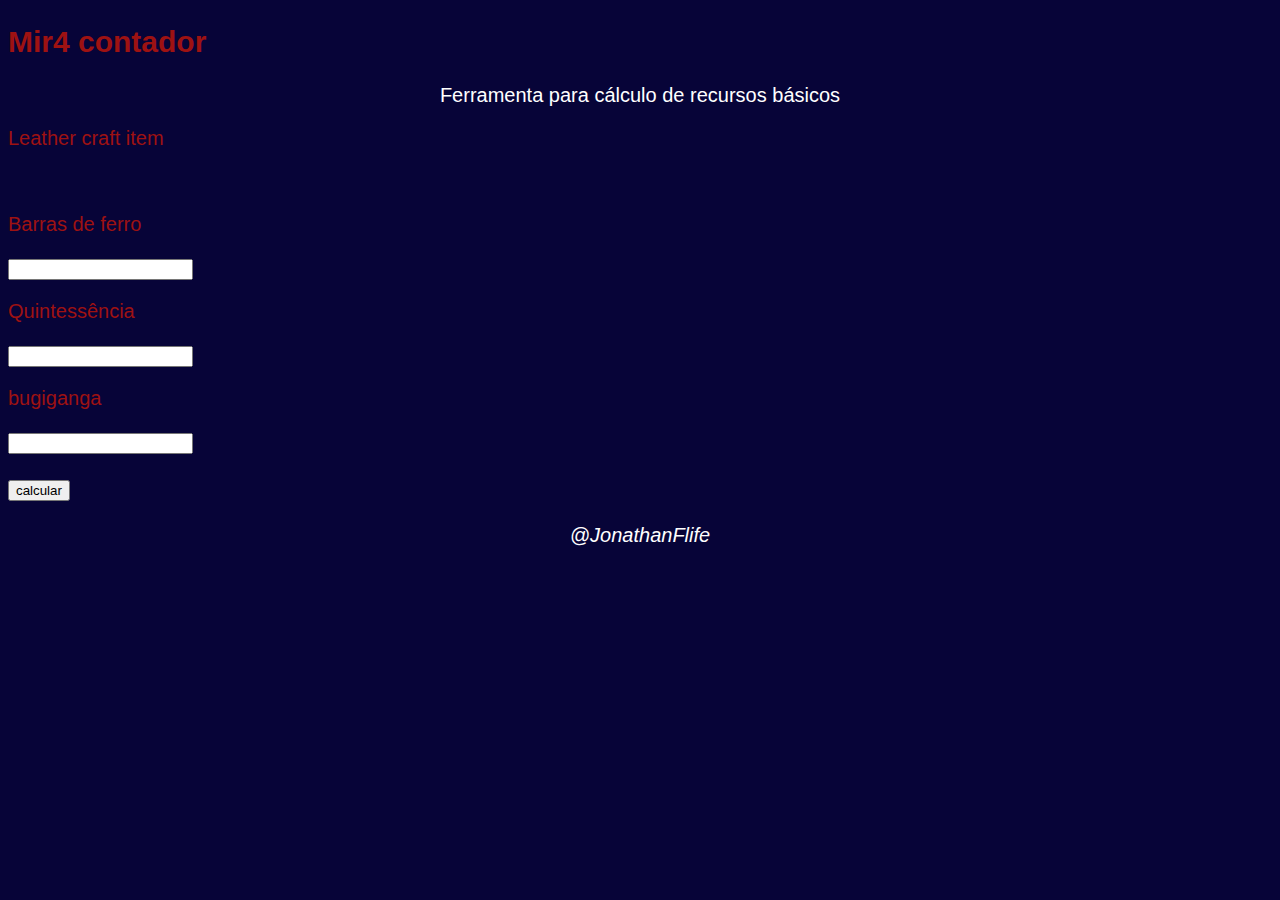
<file: index.html>
<!DOCTYPE html>
<html lang="en">
<head>
    <meta charset="UTF-8">
    <meta http-equiv="X-UA-Compatible" content="IE=edge">
    <meta name="viewport" content="width=device-width, initial-scale=1.0">
    <title>Mir4 contador</title>
    <link rel='stylesheet' href="estilo.css">
</head>
<body>
    <h2>Mir4 contador</h2>
    
    <header>Ferramenta para cálculo de recursos básicos</header>
    <P>Leather craft item</P></br>
    <p>Barras de ferro</p>
    <div id="ok">
<input type="number" name="num" id="num">

    <p>Quintessência</p>
    <input type="number" name="num2" id="num2">

    <p>bugiganga</p>
<input type="number" name="num3" id="num3"> </br>

</br><input type="button" value="calcular" id="but"></br>
</div></br>
    
    <div id="res"></div>


    <footer>@JonathanFlife</footer>

    <script src="script.js"></script>
   
</body>
</html>
</file>
<file: estilo.css>
body { 
    background: rgb(7, 4, 56);
    color:rgb(158, 18, 18);
    font: normal 15pt arial;
    }
    
    header {
    color:white;
    text-align: center;
    
    
    }
    
    section {
    background: white; /* cor */
    border-radius: 10px; /* raio da borda */
    padding: 15px; /* espaço dentro */
    width: 500px; /*largura fixa */
    margin: auto; /* centralizar */
    box-shadow: 3px 3px 10px rgba(0, 0, 0, 0.39);
    }
    
    footer {
    color:white;
    text-align: center;
    font-style: italic;
    }
input#but{
    text-align: center;
}
</file>
